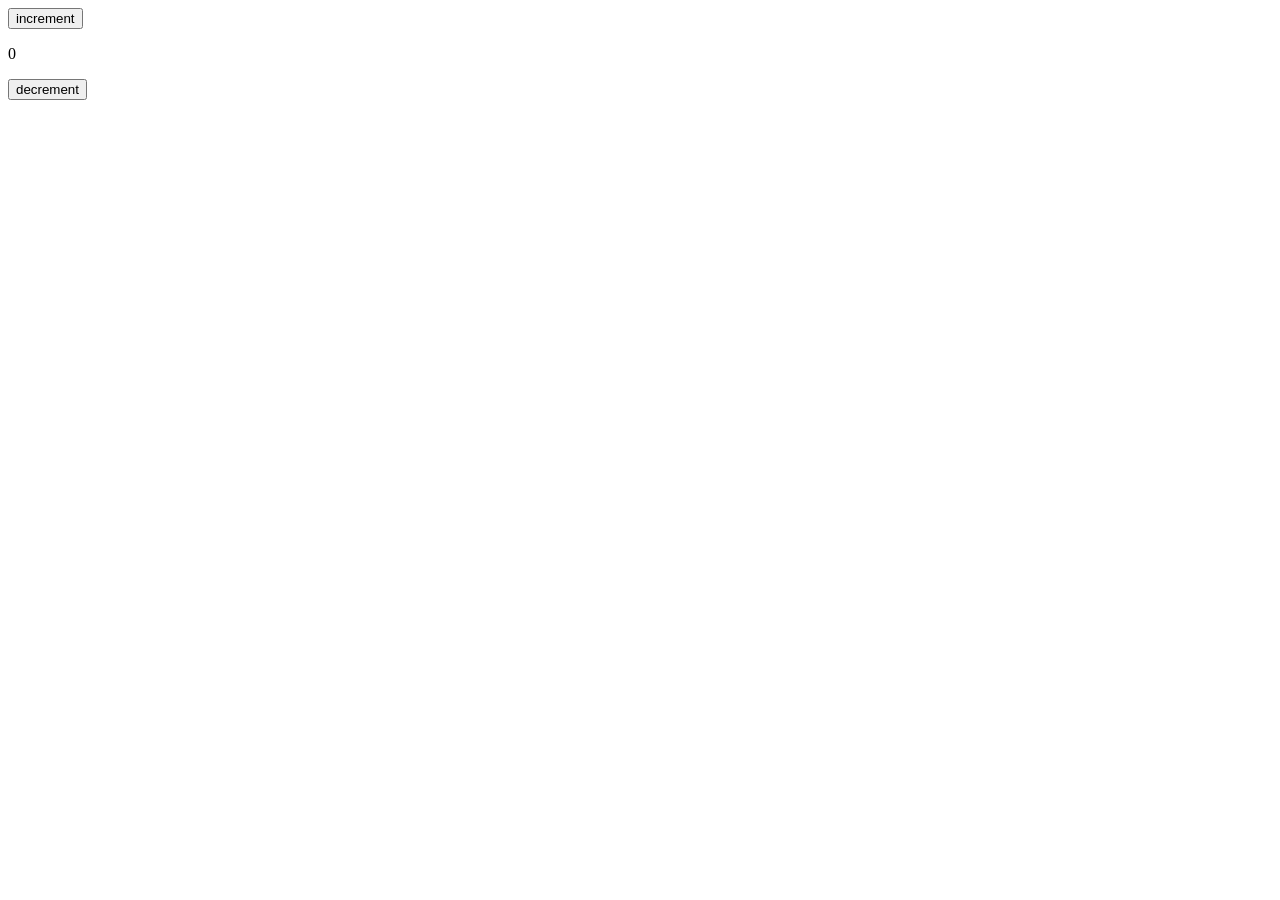
<file: functions/Counter/index.html>
<!doctype html>
<html lang="en">
  <head>
    <meta charset="UTF-8" />
    <meta name="viewport" content="width=device-width, initial-scale=1.0" />
    <title>counter</title>
    <!-- <link rel="stylesheet" href="style.css" /> -->
  </head>
  <body>
    <div class="container">
      <button class="btn" id="increment">increment</button>
      <p id="score">0</p>
      <button class="btn" id="decrement">decrement</button>
    </div>
    <script src="./script.js"></script>
  </body>
</html>
</file>
<file: functions/Counter/style.css>
* {
  margin: 0;
  padding: 0;
  box-sizing: border-box;
  /* height: 100vh; */
}

.container {
  display: flex;
  justify-content: center;
  align-items: center;
  height: 100vh;
  gap: 20px;
}

.btn {
  padding: 10px 20px;
  border: none;
  border-radius: 20px;
  font-size: 20px;
  cursor: pointer;
}

#increment {
  background-color: green;
  color: white;
}

#decrement {
  background-color: red;
  color: white;
}

#score {
  font-size: 5em;
  font-weight: 600;
}
</file>
